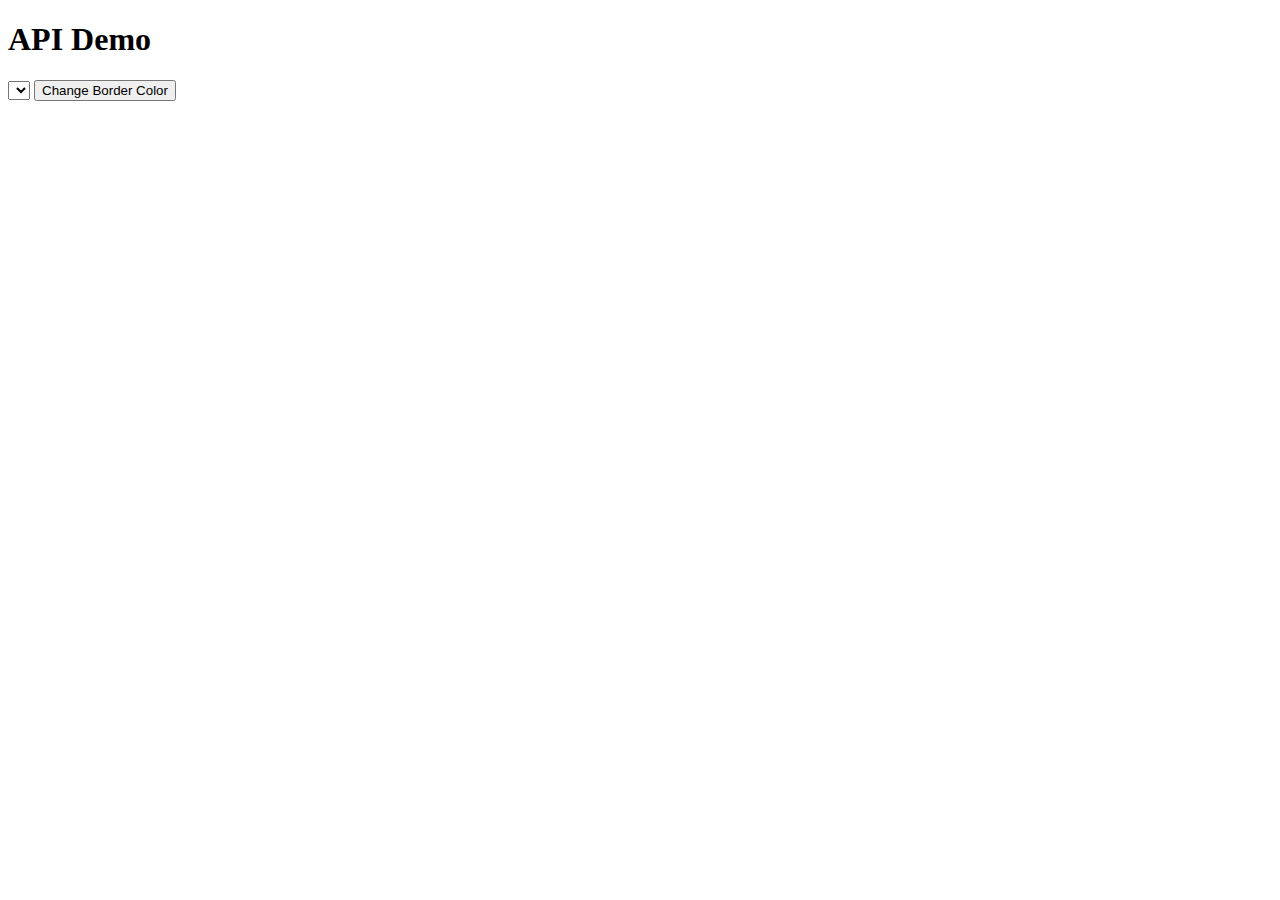
<file: Week11/index.html>
<!DOCTYPE html>
<html lang="en">
<head>
    <meta charset="UTF-8">
    <meta http-equiv="X-UA-Compatible" content="IE=edge">
    <meta name="viewport" content="width=device-width, initial-scale=1.0">
    <title>Document</title>
    <link rel="stylesheet" href="styles.css">

</head>
<body>
    <h1>API Demo</h1>
    <!-- dropdown menu -->
    <select id="cartoon_show_select"> </select>

    <button id="change_border_color">Change Border Color</button>

    <div id="image_container"></div>

    <script src="script.js"></script>
</body>
</html>
</file>
<file: Week11/styles.css>
img{
    width: 400px;
    border: solid 1em;
    border-color: black;
    
}

.options{
    color: red;
}

#option1{
    color: blue;
}
</file>
